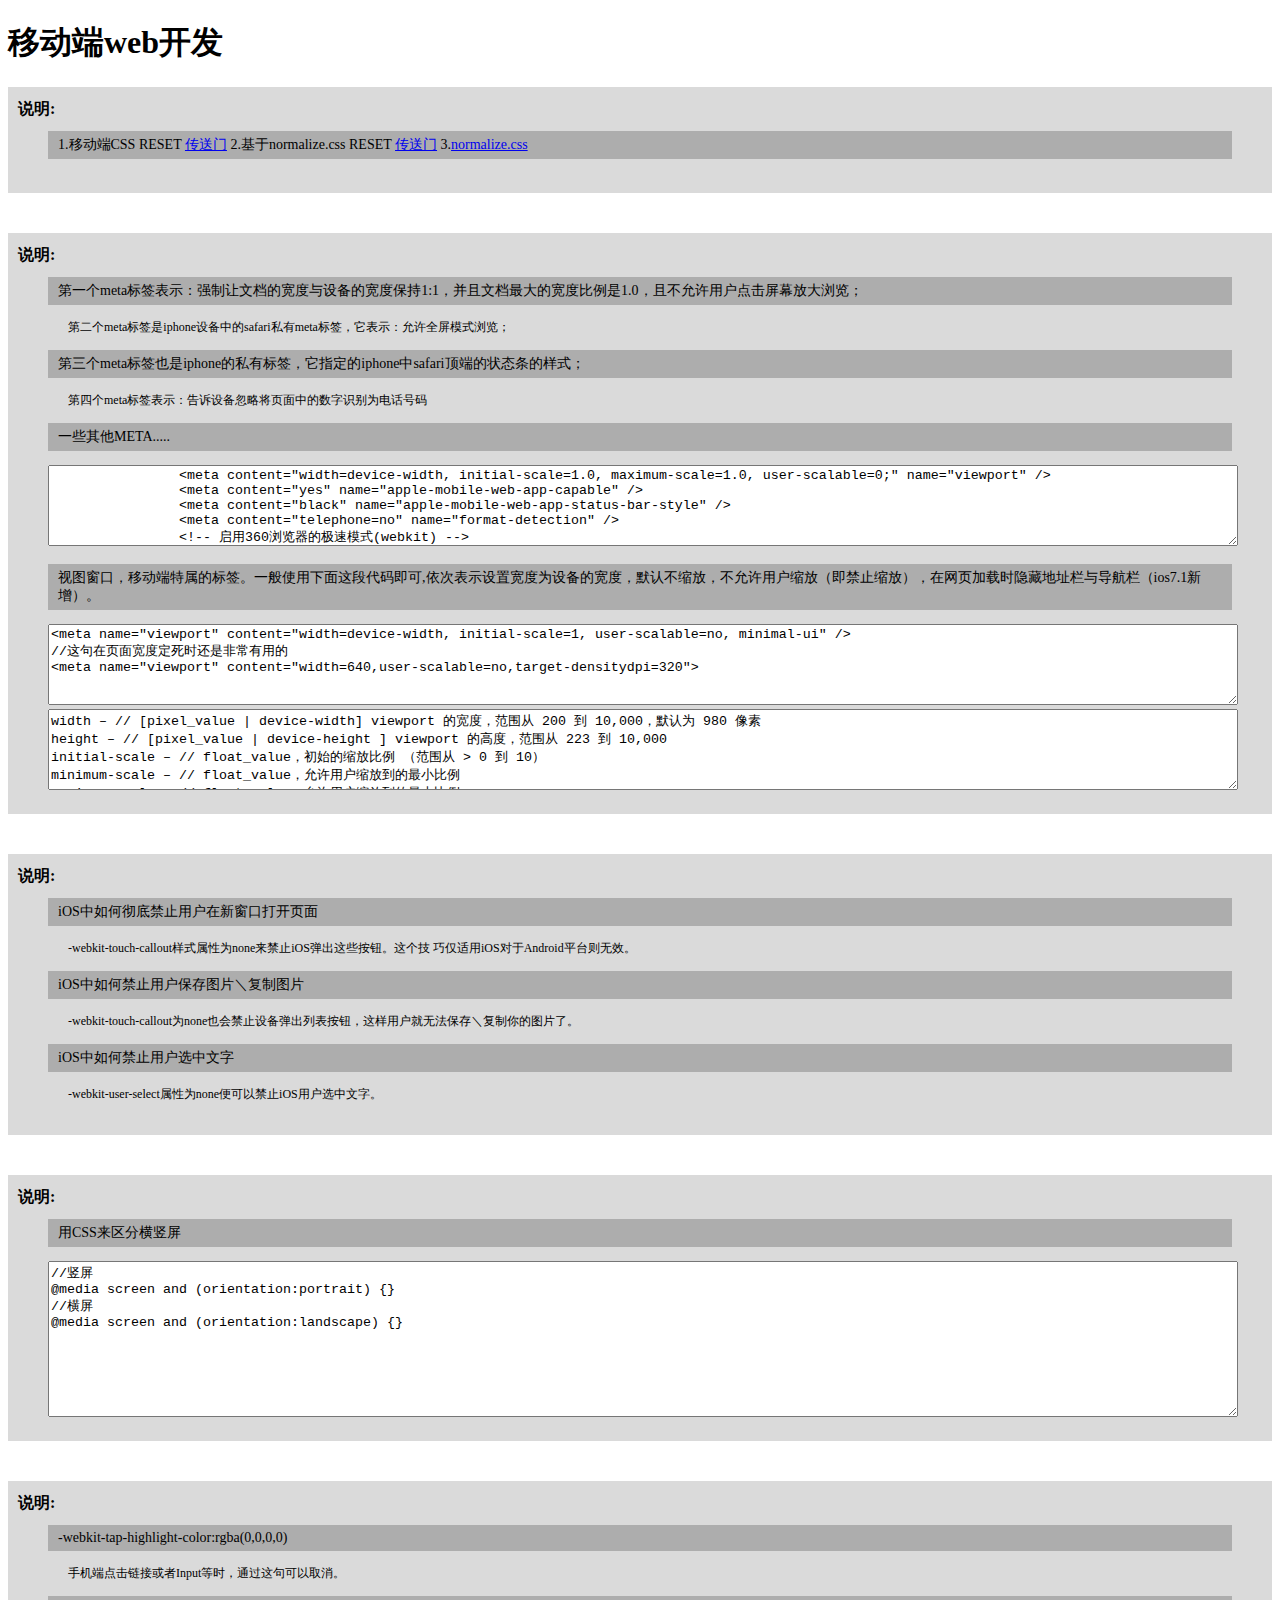
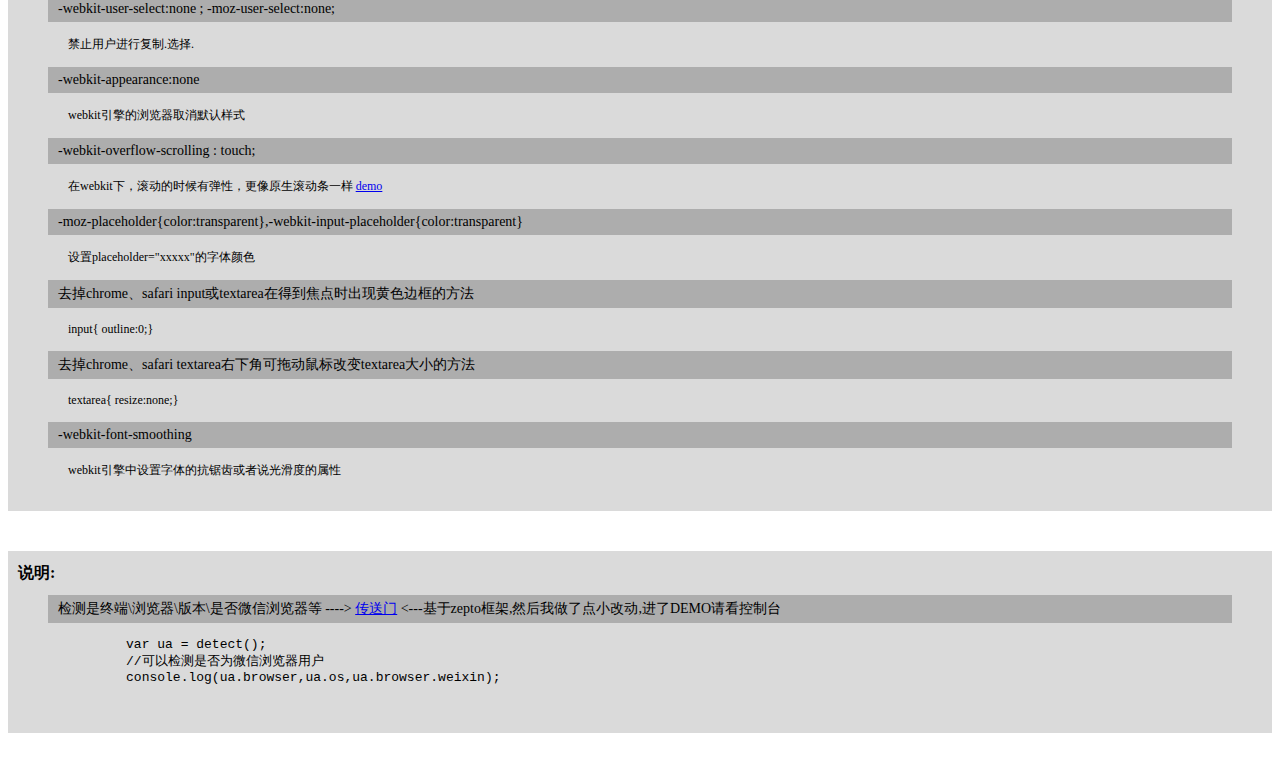
<file: index.html>
<!doctype html>
<html lang="en">
<head>
	<meta charset="UTF-8">
	<meta content="width=device-width, initial-scale=1.0, maximum-scale=1.0, user-scalable=0;" name="viewport" />
	<meta content="yes" name="apple-mobile-web-app-capable" />
	<meta content="black" name="apple-mobile-web-app-status-bar-style" />
	<meta content="telephone=no" name="format-detection" />
	<title>Document</title>
	<style>
	body{
		 -webkit-overflow-scrolling : touch;
	}
	textarea{ width: 100%; }
	.des{
		padding: 30px 40px 20px;
		background-color: #DADADA;
		margin-bottom: 40px;
		position: relative;
	}
	.des:before{
		content: '说明:';
		font: bold 16px/1.5 \5FAE\8F6F\96C5\9ED1;
		position: absolute;
		top: 10px;
		left: 10px;
	}
	.des > p {
		font-size: 12px;
		padding-left: 20px;
	}
	.des > p:nth-child(odd){
		font-size: 14px;
		background-color: #ADADAD;
		padding: 5px 0 5px 10px;
	}
	</style>
</head>
<body>
<h1>移动端web开发</h1>
<div class="des">
	<p>1.移动端CSS RESET <a href="http://blog.csdn.net/jiestyle21/article/details/9243045" title="移动端CSS RESET">传送门</a> 2.基于normalize.css RESET <a href="demo/reset.css" title="移动端CSS RESET">传送门</a> 3.<a href="http://necolas.github.io/normalize.css/">normalize.css</a></p>
</div>
<div class="des">
	<p>第一个meta标签表示：强制让文档的宽度与设备的宽度保持1:1，并且文档最大的宽度比例是1.0，且不允许用户点击屏幕放大浏览；</p>
	<p>第二个meta标签是iphone设备中的safari私有meta标签，它表示：允许全屏模式浏览；</p>
	<p>第三个meta标签也是iphone的私有标签，它指定的iphone中safari顶端的状态条的样式；</p>
	<p>第四个meta标签表示：告诉设备忽略将页面中的数字识别为电话号码</p>
	<p>一些其他META.....</p>
	<textarea name="" id="" cols="30" rows="5">
		<meta content="width=device-width, initial-scale=1.0, maximum-scale=1.0, user-scalable=0;" name="viewport" />
		<meta content="yes" name="apple-mobile-web-app-capable" />
		<meta content="black" name="apple-mobile-web-app-status-bar-style" />
		<meta content="telephone=no" name="format-detection" />
		<!-- 启用360浏览器的极速模式(webkit) -->
		<meta name="renderer" content="webkit">
		<!-- 避免IE使用兼容模式 -->
		<meta http-equiv="X-UA-Compatible" content="IE=edge">
		<!-- 针对手持设备优化，主要是针对一些老的不识别viewport的浏览器，比如黑莓 -->
		<meta name="HandheldFriendly" content="true">
		<!-- 微软的老式浏览器 -->
		<meta name="MobileOptimized" content="320">
		<!-- uc强制竖屏 -->
		<meta name="screen-orientation" content="portrait">
		<!-- QQ强制竖屏 -->
		<meta name="x5-orientation" content="portrait">
		<!-- UC强制全屏 -->
		<meta name="full-screen" content="yes">
		<!-- QQ强制全屏 -->
		<meta name="x5-fullscreen" content="true">
		<!-- UC应用模式 -->
		<meta name="browsermode" content="application">
		<!-- QQ应用模式 -->
		<meta name="x5-page-mode" content="app">
		<!-- windows phone 点击无高光 -->
		<meta name="msapplication-tap-highlight" content="no">
	</textarea>
	<p>视图窗口，移动端特属的标签。一般使用下面这段代码即可,依次表示设置宽度为设备的宽度，默认不缩放，不允许用户缩放（即禁止缩放），在网页加载时隐藏地址栏与导航栏（ios7.1新增）。</p>
	<textarea name="" id="" cols="30" rows="5">
<meta name="viewport" content="width=device-width, initial-scale=1, user-scalable=no, minimal-ui" />
//这句在页面宽度定死时还是非常有用的
<meta name="viewport" content="width=640,user-scalable=no,target-densitydpi=320">
	</textarea>
	<textarea name="" id="" cols="30" rows="5">
width – // [pixel_value | device-width] viewport 的宽度，范围从 200 到 10,000，默认为 980 像素
height – // [pixel_value | device-height ] viewport 的高度，范围从 223 到 10,000 
initial-scale – // float_value，初始的缩放比例 （范围从 > 0 到 10）
minimum-scale – // float_value，允许用户缩放到的最小比例
maximum-scale – // float_value，允许用户缩放到的最大比例
user-scalable – // [yes | no] 用户是否可以手动缩放
target-densitydpi = [dpi_value | device-dpi | high-dpi | medium-dpi | low-dpi] 目标屏幕像素密度
	</textarea>
</div>

<div class="des">
	<p>iOS中如何彻底禁止用户在新窗口打开页面</p>
	<p>-webkit-touch-callout样式属性为none来禁止iOS弹出这些按钮。这个技 巧仅适用iOS对于Android平台则无效。</p>
	<p>iOS中如何禁止用户保存图片＼复制图片</p>
	<p>-webkit-touch-callout为none也会禁止设备弹出列表按钮，这样用户就无法保存＼复制你的图片了。</p>
	<p>iOS中如何禁止用户选中文字</p>
	<p>-webkit-user-select属性为none便可以禁止iOS用户选中文字。</p>
</div>
<div class="des">
	<p>用CSS来区分横竖屏</p>
	<textarea name="" id="" cols="30" rows="10">
//竖屏
@media screen and (orientation:portrait) {}
//横屏
@media screen and (orientation:landscape) {}
	</textarea>
</div>

<div class="des">
	<p>-webkit-tap-highlight-color:rgba(0,0,0,0)</p>
	<p>手机端点击链接或者Input等时，通过这句可以取消。</p>
	<p>-webkit-user-select:none ; -moz-user-select:none;</p>
	<p>禁止用户进行复制.选择.</p>
	<p>-webkit-appearance:none</p>
	<p>webkit引擎的浏览器取消默认样式</p>
	<p>-webkit-overflow-scrolling : touch;</p>
	<p>在webkit下，滚动的时候有弹性，更像原生滚动条一样 <a href="demo/scrolling.html" title="demo">demo</a></p>
	<p>-moz-placeholder{color:transparent},-webkit-input-placeholder{color:transparent}</p>
	<p>设置placeholder="xxxxx"的字体颜色</p>
	<p>去掉chrome、safari input或textarea在得到焦点时出现黄色边框的方法</p>
	<p>input{ outline:0;}</p>
	<p>去掉chrome、safari textarea右下角可拖动鼠标改变textarea大小的方法</p>
	<p>textarea{ resize:none;}</p>
	<p>-webkit-font-smoothing</p>
	<p>webkit引擎中设置字体的抗锯齿或者说光滑度的属性</p>
</div>

<div class="des">
	<p>检测是终端\浏览器\版本\是否微信浏览器等 ----> <a href="demo/detect.html" title="检测是终端\浏览器\版本等">传送门</a> <---基于zepto框架,然后我做了点小改动,进了DEMO请看控制台</p>
	<pre>
	  var ua = detect();
	  //可以检测是否为微信浏览器用户
	  console.log(ua.browser,ua.os,ua.browser.weixin);
	</pre>
</div>
</body>
</html>
</file>
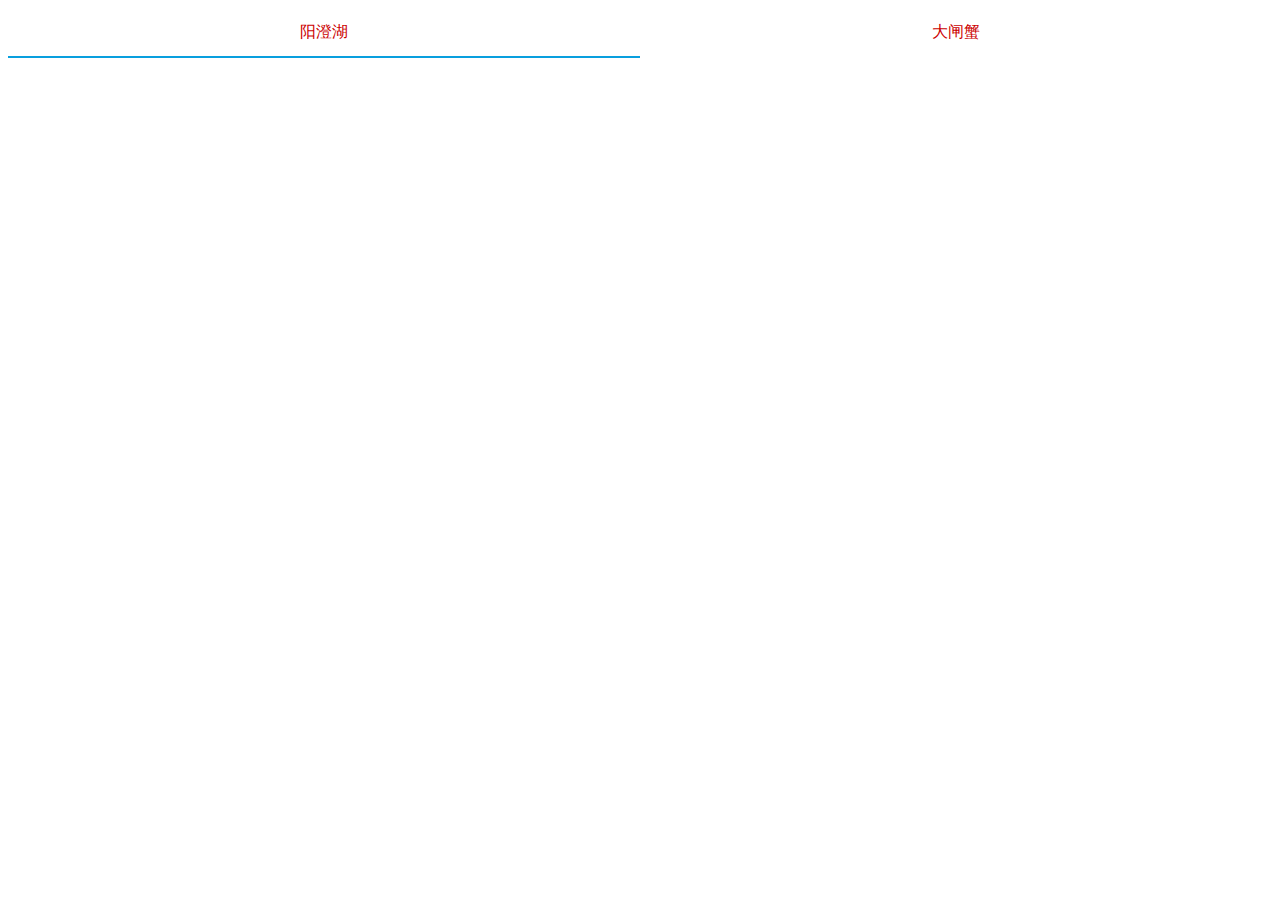
<file: demo/animation1.html>
<!DOCTYPE html>
<html lang="en">
<head>
	<meta charset="UTF-8">
	<title>Document</title>
	<style>
	.tabs{
		width: 100%;
		height: 50px;
		display: -webkit-box;
		display: -moz-box;
		display: -ms-flexbox;
		display: -webkit-flex;
		display: flex;
		display: table\9;
		position: relative;
	}
	.tabs > a{
		height: 48px;
		text-align: center;
		color: #c00;
		text-decoration: none;
		line-height: 48px;
		-webkit-box-flex: 1;
		-moz-box-flex: 1;
		-webkit-flex: 1;
		-ms-flex: 1;
		flex: 1;
		display: table-cell\9;
	}
	.tabs > i.bar {
		width: 50%;
		height: 2px;
		display: block;
		overflow: hidden;
		background: #099FDE;
		position: absolute;
		left: 0;
		top: 48px;
		-webkit-transform: translate3d(0,0,0);
		-moz-transform: translate3d(0,0,0);
		-ms-transform: translate3d(0,0,0);
		transform: translate3d(0,0,0);

	}
	.tabs > a:nth-child(2):hover~i.bar,.tabs > a:nth-child(1):hover~i.bar {
		-webkit-transform: translate3d(100%,0,0);
		-moz-transform: translate3d(100%,0,0);
		-ms-transform: translate3d(100%,0,0);
		transform: translate3d(100%,0,0);
		-webkit-transition: -webkit-transform 300ms ease-in-out;
		-moz-transition: -moz-transform 300ms ease-in-out;
		-ms-transition: -ms-transform 300ms ease-in-out;
		transition: transform 300ms ease-in-out;
	}
	.tabs > a:nth-child(1):hover~i.bar{
		-webkit-transform: translate3d(0,0,0);
		-moz-transform: translate3d(0,0,0);
		-ms-transform: translate3d(0,0,0);
		transform: translate3d(0,0,0);
	}
	</style>
</head>
<body>
	<div class="tabs">
		<a href="javascript:;">阳澄湖</a>
		<a href="javascript:;">大闸蟹</a>
		<i class="bar"></i>
	</div>
</body>
</html>
</file>
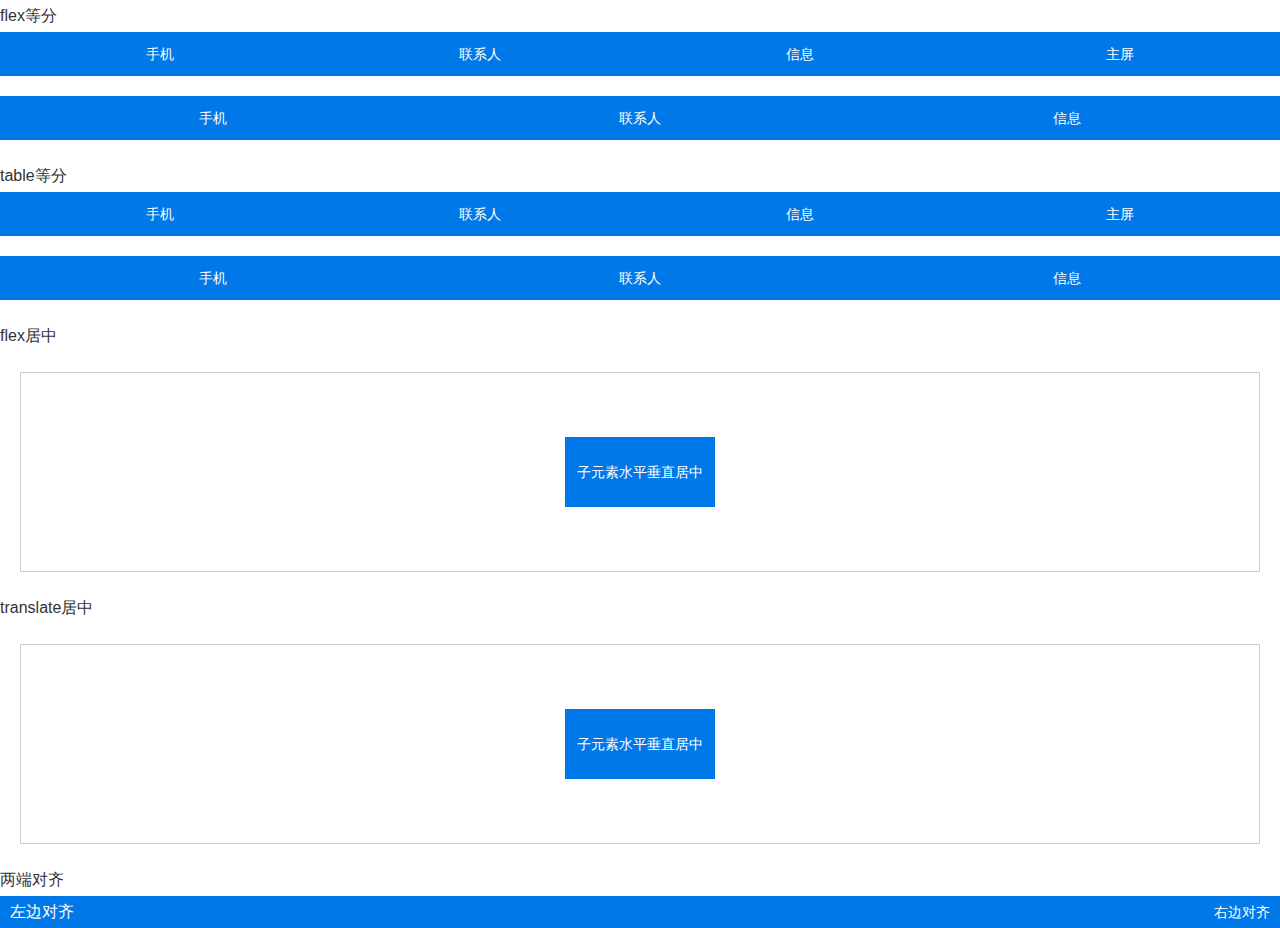
<file: demo/flex.html>
<!DOCTYPE html>
<html>
<head>
  <meta charset="utf-8">
  <meta content="width=device-width, initial-scale=1, user-scalable=no, minimal-ui" name="viewport">
  <meta name="apple-mobile-web-app-capable" content="yes">
  <meta name="apple-mobile-web-app-status-bar-style" content="black">
  <meta content="telphone=no,email=no" name="format-detection">
  <title>多列布局</title>
  <style>
  /*reset*/
  .clearfix:before,.clearfix:after{content:"";display:table}.clearfix:after{clear:both}html,body{height:100%}html{font-family:"Helvetica Neue",Helvetica,STHeiTi,Arial,sans-serif;-ms-text-size-adjust:100%;-webkit-text-size-adjust:100%;font-size:62.5%}body{margin:0;font-size:1.4rem;line-height:1.5;color:#333;background-color:#fff}article,aside,details,figcaption,figure,footer,header,hgroup,main,nav,section,summary{display:block}audio,canvas,progress,video{display:inline-block;vertical-align:baseline}audio:not([controls]){display:none;height:0}[hidden],template{display:none}a{background:transparent;text-decoration:none;-webkit-tap-highlight-color:transparent;color:#08c}a:active{outline:0}a:active{color:#069}abbr[title]{border-bottom:1px dotted}b,strong{font-weight:bold}dfn{font-style:italic}mark{background:#ff0;color:#000}small{font-size:80%}sub,sup{font-size:75%;line-height:0;position:relative;vertical-align:baseline}sup{top:-0.5em}sub{bottom:-0.25em}img{border:0;vertical-align:middle}svg:not(:root){overflow:hidden}hr{-moz-box-sizing:content-box;box-sizing:content-box;height:0}pre{overflow:auto;white-space:pre;white-space:pre-wrap;word-wrap:break-word}code,kbd,pre,samp{font-family:monospace, monospace;font-size:1em}button,input,optgroup,select,textarea{color:inherit;font:inherit;margin:0}button{overflow:visible}button,select{text-transform:none}button,html input[type="button"],input[type="reset"],input[type="submit"]{-webkit-appearance:button;cursor:pointer}button[disabled],html input[disabled]{cursor:default}button::-moz-focus-inner,input::-moz-focus-inner{border:0;padding:0}input{line-height:normal}input[type="checkbox"],input[type="radio"]{box-sizing:border-box;padding:0}input[type="number"]::-webkit-inner-spin-button,input[type="number"]::-webkit-outer-spin-button{height:auto}input[type="search"]{-webkit-appearance:textfield;-moz-box-sizing:border-box;-webkit-box-sizing:border-box;box-sizing:border-box}input[type="search"]::-webkit-search-cancel-button,input[type="search"]::-webkit-search-decoration{-webkit-appearance:none}fieldset{border:1px solid #c0c0c0;margin:0 2px;padding:0.35em 0.625em 0.75em}legend{border:0;padding:0}textarea{overflow:auto;resize:vertical}optgroup{font-weight:bold}table{border-collapse:collapse;border-spacing:0}td,th{padding:0}html,button,input,select,textarea{font-family:"Helvetica Neue",Helvetica,STHeiTi,Arial,sans-serif}h1,h2,h3,h4,h5,h6,p,figure,form,blockquote{margin:0}ul,ol,li,dl,dd{margin:0;padding:0}ul,ol{list-style:none outside none}h1,h2,h3{line-height:2;font-weight:normal}h1{font-size:1.8rem}h2{font-size:1.6rem}h3{font-size:1.4rem}input::-moz-placeholder,textarea::-moz-placeholder{color:#ccc}input:-ms-input-placeholder,textarea:-ms-input-placeholder{color:#ccc}input::-webkit-input-placeholder,textarea::-webkit-input-placeholder{color:#ccc}*{-webkit-box-sizing:border-box;-moz-box-sizing:border-box;box-sizing:border-box}</style>
  <link rel="stylesheet" href="style.css">
</head>
<body>
  <h2>flex等分</h2>
  <ul class="flex-equal demo">
    <li>手机</li>
    <li>联系人</li>
    <li>信息</li>
    <li>主屏</li>
  </ul>
  
  <ul class="flex-equal demo">
    <li>手机</li>
    <li>联系人</li>
    <li>信息</li>
  </ul>
  <h2>table等分</h2>
  <ul class="table-equal demo">
    <li>手机</li>
    <li>联系人</li>
    <li>信息</li>
    <li>主屏</li>
  </ul>
  <ul class="table-equal demo">
    <li>手机</li>
    <li>联系人</li>
    <li>信息</li>
  </ul>
  <h2>flex居中</h2>
  <div class="flex-center demo-center">
    <div class="children">子元素水平垂直居中</div>
  </div>
  <h2>translate居中</h2>
  <div class="translate-center demo-center">
    <div class="children">子元素水平垂直居中</div>
  </div>
  <h2>两端对齐</h2>
  <div class="justify"><h2>左边对齐</h2><span>右边对齐</span></div>
</body>
</html>
</file>
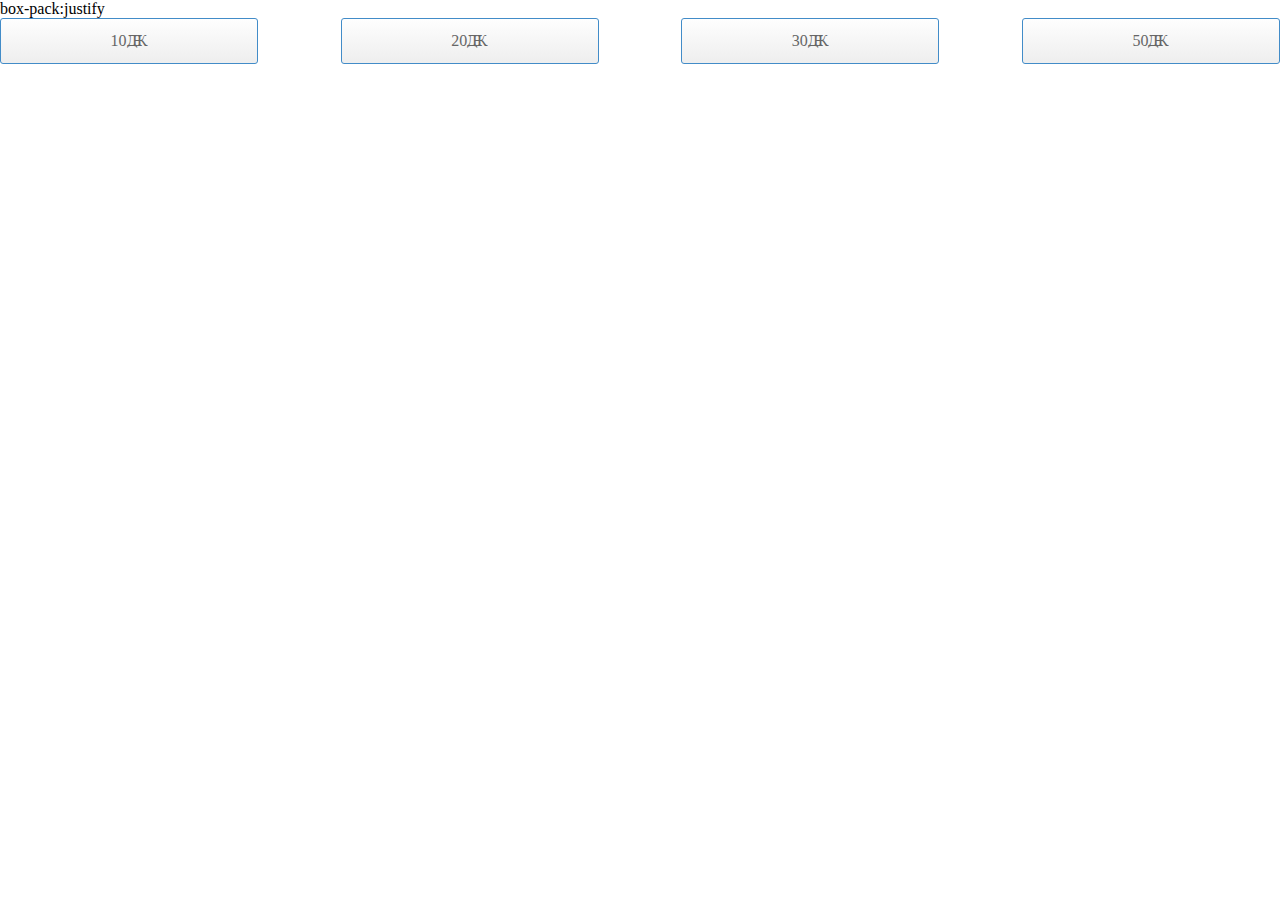
<file: demo/justify.html>
<!DOCTYPE html>
<html>
<head>
<meta charset="utf-8">
<meta name="author" content="monicaqin">
<meta name="format-detection" content="telephone=no" />
<meta name="viewport" content="width=device-width, initial-scale=1.0, minimum-scale=1.0, maximum-scale=1.0"/>
<meta http-equiv="X-UA-Compatible" content="IE=edge,chrome=1">
<meta name="apple-mobile-web-app-capable" content="yes" />
<meta name="apple-mobile-web-app-status-bar-style" content="black" />
<title>justify</title>
  <style>
  *{margin:0;padding:0;}
  
.demo{
     display:-webkit-box;
     display:box;
     -webkit-box-pack:justify;
     box-pack:justify;
}

.demo a{
     width:20%;
     display:block;
     height:44px;
     line-height:44px;
     text-align:center;
     border:1px solid #428cc8;
     color:#666;
     font-size:16px;
     margin-bottom:5px;
     border-radius:3px;
     background-color:#fefefe;
     background-image:-webkit-gradient(linear,left top,left bottom,color-stop(0,#fefefe),color-stop(1,#eee));
     color:#666;
     text-decoration:none;
}

  </style>

</head>
<body>
 <p>box-pack:justify</p>
<div class="demo">
	<a class="link" href="#none">10Ԫ</a>
	<a class="link" href="#none">20Ԫ</a>
	<a class="link" href="#none">30Ԫ</a>
	<a class="link" href="#none">50Ԫ</a>
</div>
</body>
</html>
</file>
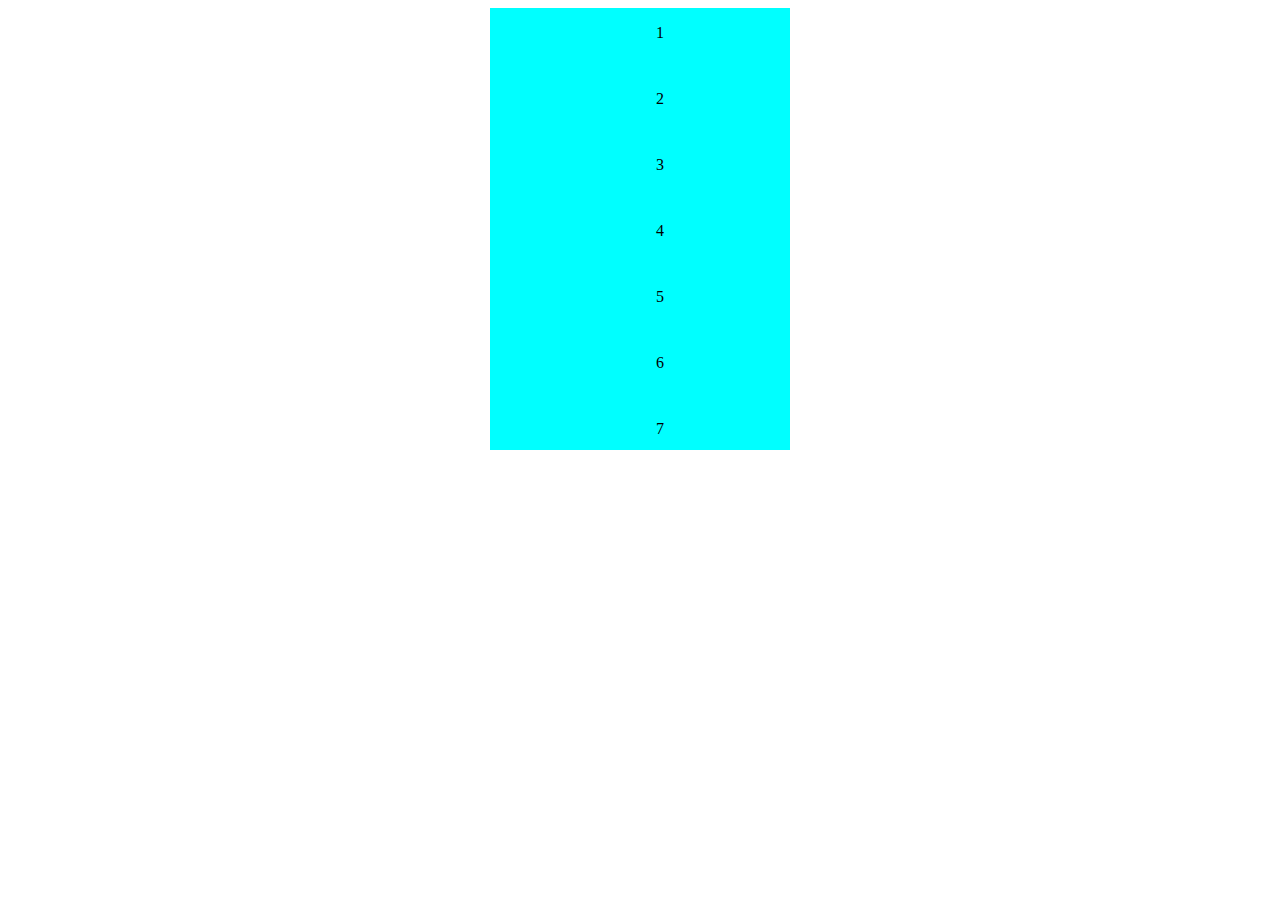
<file: demo/scrolling.html>
<!DOCTYPE html PUBLIC "-//W3C//DTD HTML 4.01 Transitional//EN">
<html>
    <head>
        <meta charset="utf-8" />
        <title>scroll</title>
        <style type="text/css">
            .container {
                width : 300px;
                height : 50%;
                -webkit-box-sizing : border-box;
                position : relative;
                overflow-y : auto;
                background-color : cyan;
                -webkit-overflow-scrolling : touch;  /* liuhx:可以把这整行注释掉对比差别 */
            }
            ul {
                height: 50px;
            }
        </style>
    </head>
<body>
    <div align="center">
        <nav class="container">
            <ul>1</ul>
            <ul>2</ul>
            <ul>3</ul>
            <ul>4</ul>
            <ul>5</ul>
            <ul>6</ul>
            <ul>7</ul>
            <ul>8</ul>
            <ul>9</ul>
            <ul>10</ul>
            <ul>11</ul>
            <ul>12</ul>
            <ul>13</ul>
            <ul>14</ul>
            <ul>15</ul>
            <ul>16</ul>
            <ul>17</ul>
            <ul>18</ul>
            <ul>19</ul>
            <ul>20</ul>
        </nav>
    </div>
</body>
</html>
</file>
<file: demo/style.css>
.demo{
  line-height:44px;
  margin-bottom: 20px;
  text-align: center;
  background-color: #0078e7;
  color: #fff;
}

.flex-equal,.flex-center, .justify {
  display: -webkit-box;
  display: -ms-flexbox;
  display: -webkit-flex;
  display: flex;
}

.flex-equal li {
  -webkit-box-flex: 1;
  -ms-flex: 1;
  -webkit-flex: 1;
  flex: 1;
}

.table-equal {
  display: table;
  table-layout: fixed;
  width: 100%;
}
.table-equal li {
  display: table-cell;
}
.demo-center{
  border: 1px solid #ccc;
  margin:20px;
  height:200px;
}
.demo-center .children{
  background: #0078e7;
  color: #fff;
  width:150px;
  line-height:5;
  text-align:center;
}
.flex-center {
  -webkit-box-pack: center;
  -ms-flex-pack: center;
  -webkit-justify-content: center;
  justify-content: center;
  -webkit-box-align: center;
  -ms-flex-align: center;
  -webkit-align-items: center;
  align-items: center;
}

.translate-center{
  position: relative;
}

.translate-center .children{
  position: absolute;
  top: 50%;
  left: 50%;
  -webkit-transform: translate(-50%, -50%);
  transform: translate(-50%, -50%);
}
.justify {
  -webkit-box-pack: justify;
  -ms-flex-pack: justify;
  -webkit-justify-content: space-between;
  justify-content: space-between;
  padding: 0 10px;
  background: #0078e7;
  color:#fff;
  line-height: 32px;
}
</file>
